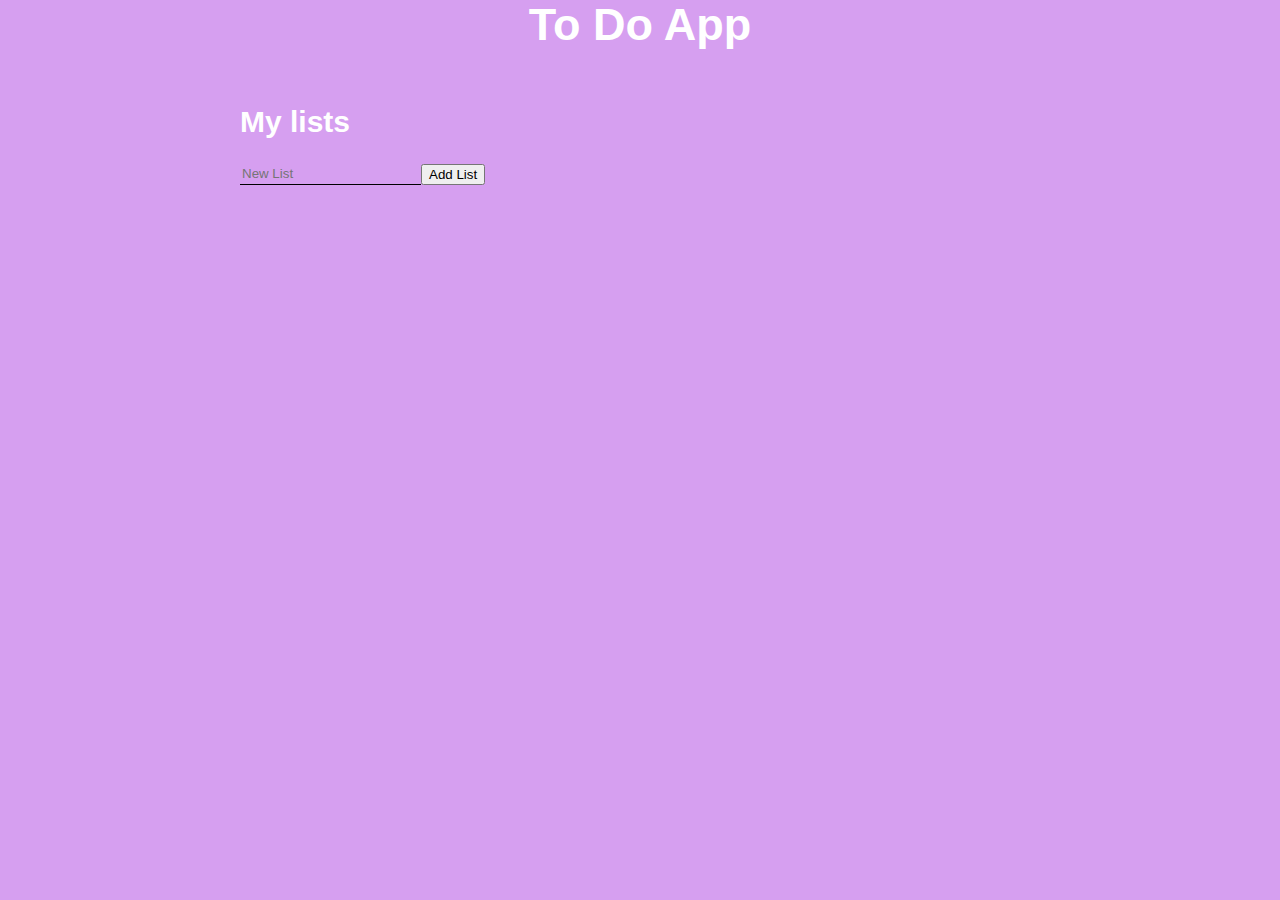
<file: index.html>
<!DOCTYPE html>
<html lang="en">
  <head>
    <meta charset="UTF-8" />
    <meta name="viewport" content="width=device-width, initial-scale=1.0" />
    <meta http-equiv="X-UA-Compatible" content="ie=edge" />
    <link rel="stylesheet" href="https://stackpath.bootstrapcdn.com/bootstrap/4.1.3/css/bootstrap.min.css" integrity="sha384-MCw98/SFnGE8fJT3GXwEOngsV7Zt27NXFoaoApmYm81iuXoPkFOJwJ8ERdknLPMO" crossorigin="anonymous">
    <title>Todo list</title>
    <link href="https://fonts.googleapis.com/css?family=Work+Sans:300,400,700,900&display=swap" rel="stylesheet">
    <link rel="stylesheet" href="css/style.css" />
    <script defer src="js/main.js"></script>
  </head>

  <body>
    <h1 class="title">To Do App</h1>

    <div class="all-tasks">
      <h2 class="task-list-title">My lists</h2>
      <form action="" data-new-list-form>
        <input type="text" class="new list" data-new-list-input placeholder="New List">
        <button class="btn create btn btn-primary">Add List</button>
      </form>
      <ul class="task-list" data-lists></ul>

    </div>

    <div class="todo-list" data-list-display-container>
      <div class="todo-header">
        <h2 class="list-title" data-list-title>To Do List</h2>
        <p class="task-count" data-list-count></p>
      </div>

      <div class="todo-body">
          <div class="new-task-creator">
              <form action="" data-new-task-form>
                  <input type="text" data-new-task-input class="new task" placeholder="New Task">
                  <button class="btn create btn btn-primary">Add Task</button>
                </form>
          </div>
        <div class="tasks" data-tasks>

        </div>


        <div class="delete-stuff">
          <button class="btn delete btn btn-dark" data-clear-complete-tasks-button>Clear completed tasks</button>
          <button class="btn delete btn btn-danger" data-delete-list-button>Delete list</button>
        </div>
      </div>
    </div>

   
    </div>
    <template id="task-template">
      <div class="task">
        <input type="checkbox" class="task-checkbox">
        <label class="task-label">
          <span class="custom-checkbox"></span>
        </label>
        <input type="text" class="task-edit-input">
          <button data-save-task class="save-task-button">save</button>
          <button data-task-edit-button class="edit-task-button">edit</button>
        </div>
    </template>
  </body>
</html>
</file>
<file: css/style.css>
body {
    margin: 0;
    font-family:'Gill Sans', 'Gill Sans MT', Calibri, 'Trebuchet MS', sans-serif;
    font-weight: 300;
    font-size: 20px;
    background-color: rgb(214, 159, 240);
    color: rgb(255, 255, 255);

    display: grid;
    grid: "header header header header" auto
    "...... lists active ......" auto /
    1fr minmax(100px, 300px) minmax(250px, 500px) 1fr
}
.title {
    text-align: center;
    font-size: 45px;
    grid-area: header;
    margin: -1px;
}
.all-tasks {
    margin-top: 30px;
    grid-area: lists;
}
.task-list {
    line-height: 1.5;
    list-style: none;
}
.list-name {
    cursor: pointer;
}
form {
    display: flex;
}
.btn {
    cursor: pointer;
}
.new {
    background-color: transparent;
    border: 0;
    border-bottom: 1px solid;
    outline: none;
}
.todo-header {
    display: flex;
    align-items: center;
    justify-content: space-between;
}
.todo-list {
    margin-top: 50px;
    border-radius: 15px;
    grid-area: active;
    background-color: rgb(255, 255, 255);
    color: black
}
.todo-body {
    margin-top: 50px;
    padding-left: 40px;
    position: relative;
}
[type="checkbox"] {
    opacity: 0;
    position: absolute;
}
.task label {
    display: flex;
    align-items: center;
    position: relative;
    margin-bottom: 1.5em;
    position: relative;
}
.task label::after {
    content: "";
    position: absolute;
    left: 0;
    right: 0;
    left: 1.5em;
    top: 50%;
    height: 3px;
    background: currentColor;
            transform: scaleX(0);
            transform-origin: right;
    transition: transform 150ms ease-in-out;
  }
.custom-checkbox {
    size: 10px;
    display: inline-block;
    cursor: pointer;
    width: 10px;
    height: 10px;
    margin-right: 10px;
    border: 2px solid currentColor;
    border-radius: 50%;
}
[type="checkbox"]:checked + label::after {
            transform: scaleX(1);
            transform-origin: left;
  }
.delete-tasks {
    display: flex;
    justify-content: space-evenly;
    position: absolute;
    width: 100%;
    left: 0;
    bottom: -30px;
    color: white;
    font-weight: 500;
    border: 0;
}
button {
    cursor: pointer;
}
.task .save-task-button {
    display: none;
}
.task .task-edit-input {
    display: none;
}
.task .task-checkbox {
    display: inline;
}
.task .edit-task-button {
    display: inline;
    background-color:lightblue;
}
.task .task-label {
    display: inline;
}
.task--edit .save-task-button {
    display: inline;
    background-color: lightgreen;
}
.task--edit .task-edit-input {
    display: inline;
}
.task--edit .task-checkbox {
    display: none;
}
.task--edit .edit-task-button {
    display: none;
}
.task--edit .task-label {
    display: none;
}
</file>
